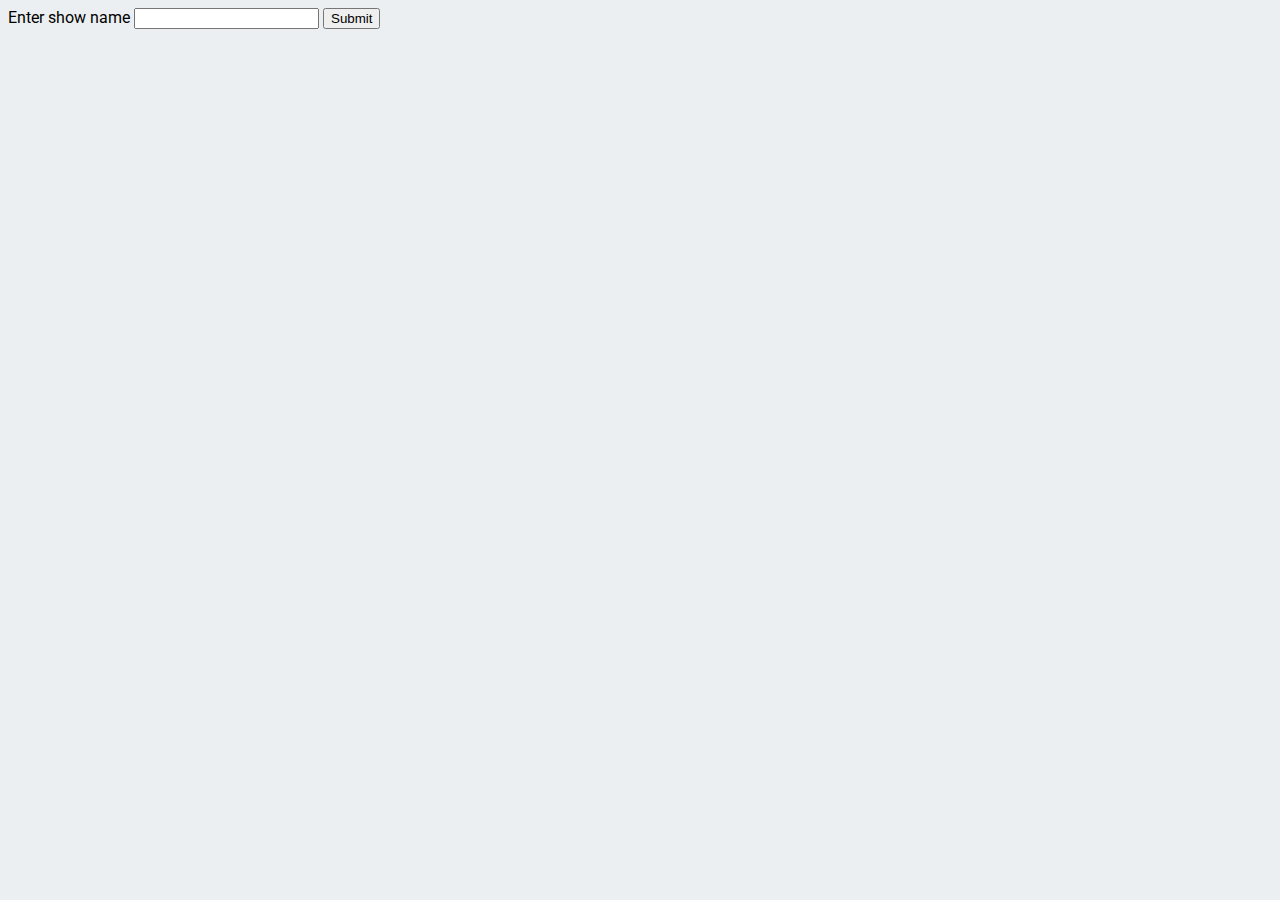
<file: index.html>
<!DOCTYPE html>
<html>
    <head>
        <title>Week 4</title>
        <link rel="stylesheet" href="styles.css">
        <link rel="preconnect" href="https://fonts.googleapis.com">
        <link rel="preconnect" href="https://fonts.gstatic.com" crossorigin>
        <link href="https://fonts.googleapis.com/css2?family=Roboto&display=swap" rel="stylesheet">
    </head>

    <body>
        <nav class="navbar">
            <div class="info-container">
                <form id="info-form">
                    <label for="input-show">Enter show name</label>
                    <input type="text" id="input-show">
                    <button id="submit-data">Submit</button>
                </form>
            </div>
        </nav>

        <div class="show-container"></div>
    </body>

    <script src="fetcher.js" defer></script>
</html>
</file>
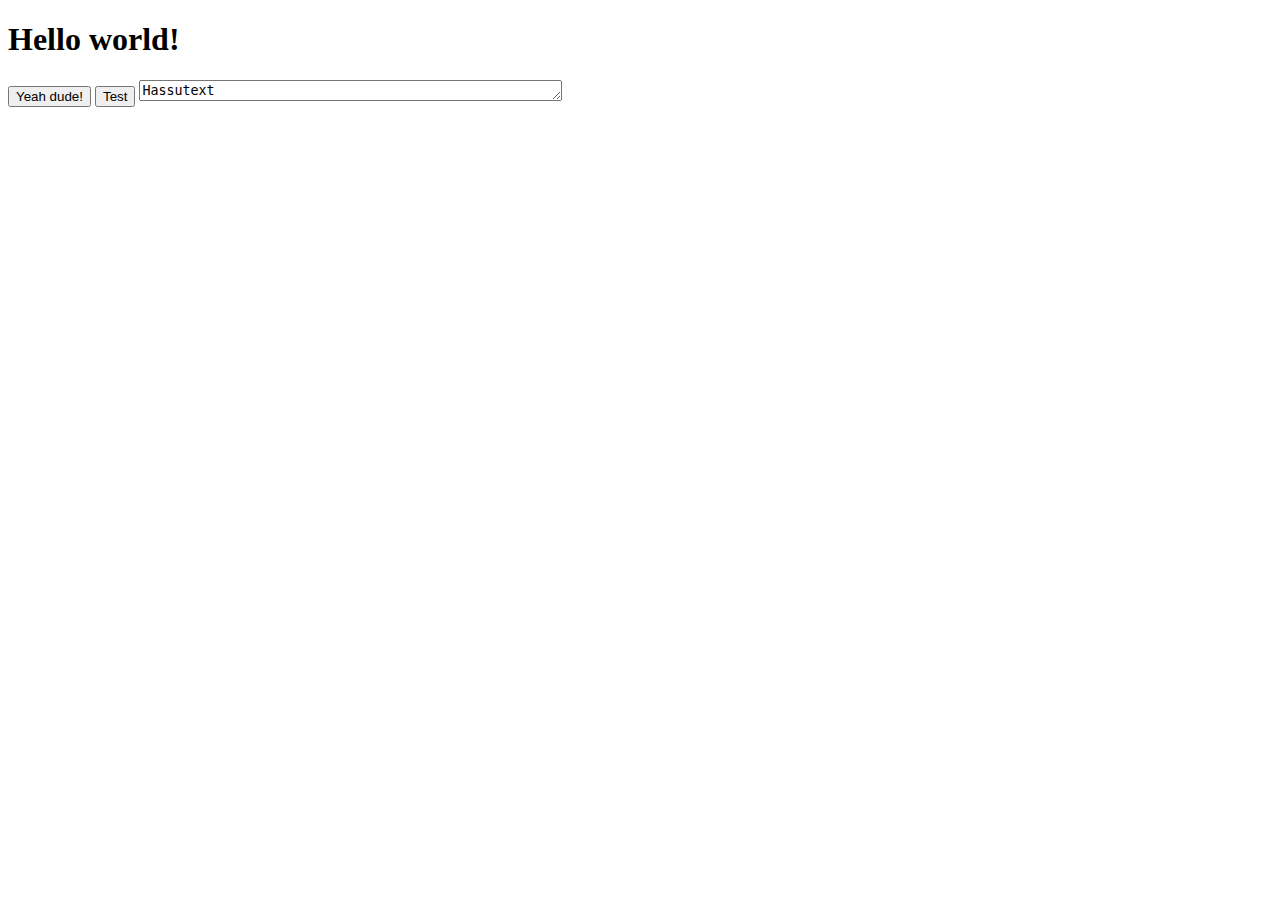
<file: week-1/index.html>
<!DOCTYPE html>
<html>
    <head>
        <title>Week 1</title>
    </head>

    <body>
        <h1 id=title>
            Hello world!
        </h1>

        <button id=my-button onclick="buttonMoiMaailma()">
            Yeah dude!
        </button>

        <button id=add-data onclick="buttonAppendText()">
            Test
        </button>

        <textarea rows="1" cols="50" id=customtext>Hassutext</textarea>

        <ul id="list">
        </ul>
    </body>

    <script src="button.js" defer></script>
</html>
</file>
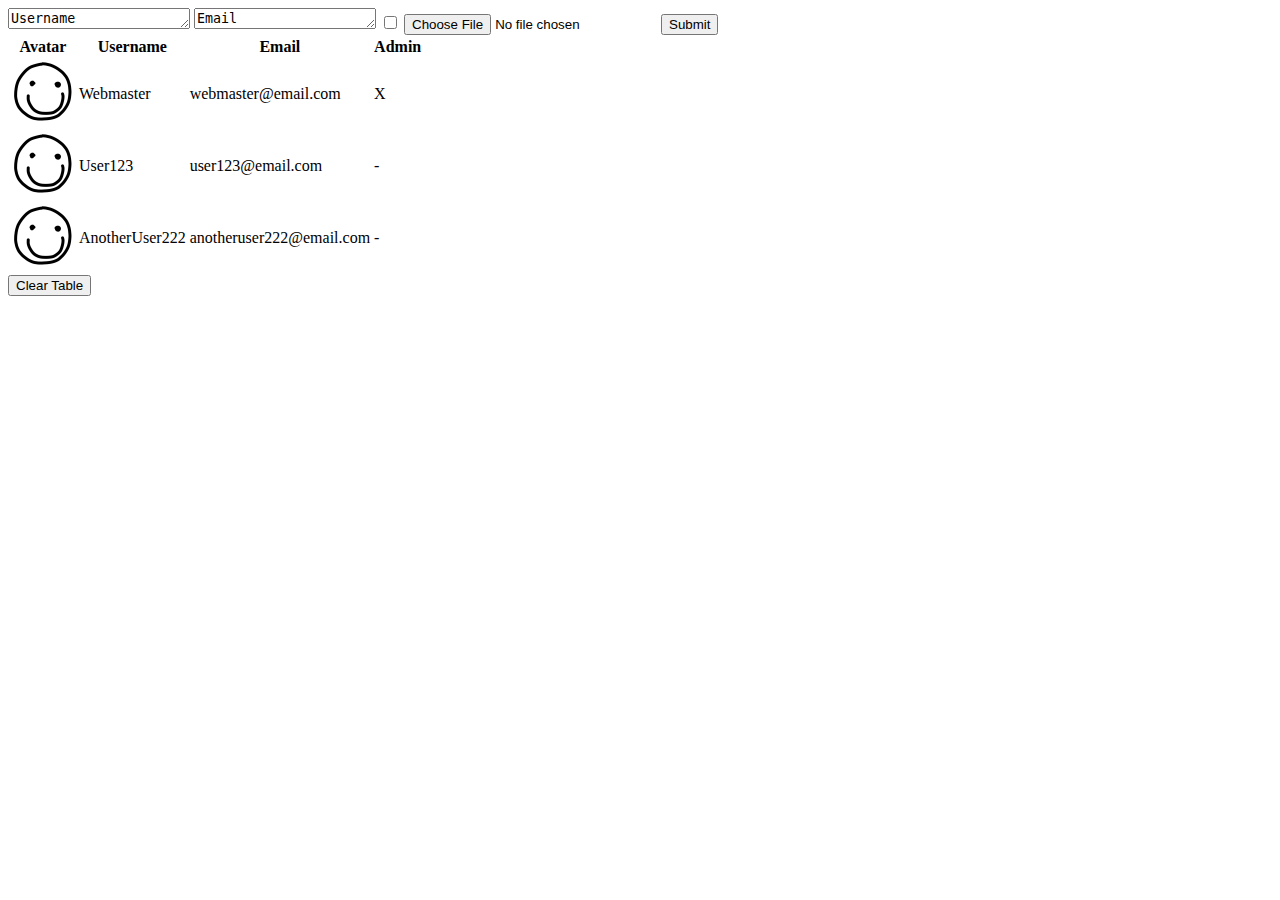
<file: week-2/index.html>
<!DOCTYPE html>
<html>
    <head>
        <title>Week 2</title>
    </head>

    <body>
        <textarea rows="1" cols="20" id="input-username">Username</textarea>
        <textarea rows="1" cols="20" id="input-email">Email</textarea>
        <input type="checkbox" name="Admin" value="" id="input-admin">
        <input type="file" name="Avatar" value="" id="input-image" accept="image/*">
        <button type="button" id="submit-data" onclick="buttonSubmit()">Submit</button>

        <table id="table">
            <tr>
                <th>Avatar</th>
                <th>Username</th>
                <th>Email</th>
                <th>Admin</th>
            </tr>
            <tr>
                <td><img src="default.jpg" alt="Avatar" style="width:64px;height:64px;"></td>
                <td>Webmaster</td>
                <td>webmaster@email.com</td>
                <td>X</td>
            </tr>
            <tr>
                <td><img src="default.jpg" alt="Avatar" style="width:64px;height:64px;"></td>
                <td>User123</td>
                <td>user123@email.com</td>
                <td>-</td>
            </tr>
            <tr>
                <td><img src="default.jpg" alt="Avatar" style="width:64px;height:64px;"></td>
                <td>AnotherUser222</td>
                <td>anotheruser222@email.com</td>
                <td>-</td>
            </tr>
        </table>
        
        <button type="button" id="empty-table" onclick="clearTable()">Clear Table</button>
    </body>
    
    <script src="formhandler.js" defer></script>
</html>
</file>
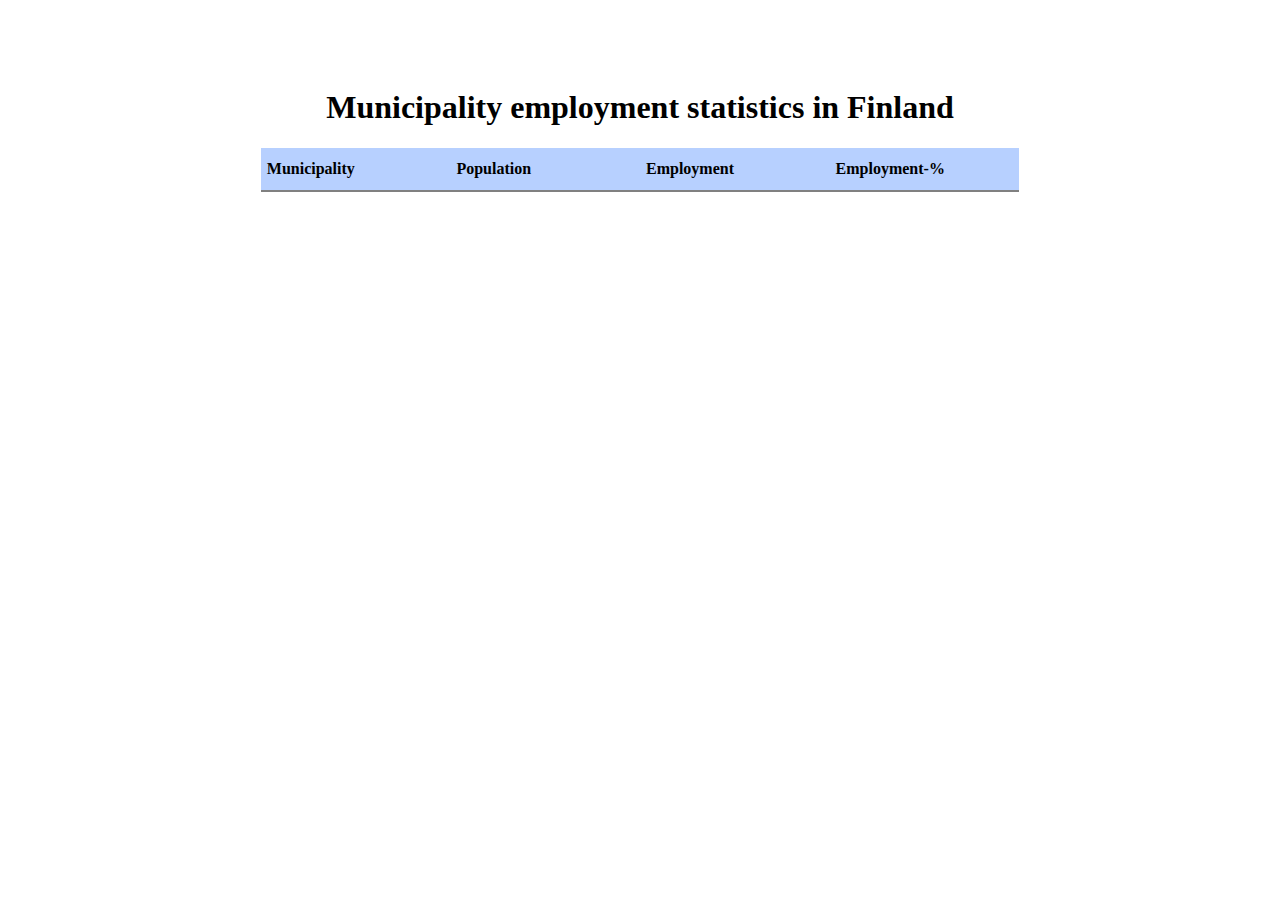
<file: week-3/index.html>
<!DOCTYPE html>
<html>
    <head>
        <title>Week 3</title>
        <link rel="stylesheet" href="styles.css">
    </head>

    <body>
        <div class="center">
            <table>
                <h1>Municipality employment statistics in Finland</h1>
                <thead>
                    <th>Municipality</th>
                    <th>Population</th>
                    <th>Employment</th>
                    <th>Employment-%</th>
                </thead>
                <tbody id="tablebody">
                </tbody>
            </table>
        </div>
    </body>

    <script src="dataparse.js" defer></script>
</html>
</file>
<file: styles.css>
body {
    background-color: #eceff1;
    font-family: "Roboto", sans-serif
}

.show-container {
    padding-left: 10px;
    padding-right: 10px;
}

.show-data {
    width: 100%;
    background-color: #cfd8dc;
    margin-top: 10px;
    margin-bottom: 10px;
    padding: 10px;
    border-radius: 6px;
    box-shadow: rgba(0, 0, 0, 0.35) 0px 5px 15px;
}

.show-data h1 {
    text-align: center;
}

.show-data img {
    display: block;
}

.show-info {
    width: 100%;
}

@media (min-width: 800px) {
    .show-data {
        display: flex;
    }

    .show-info {
        padding: 10px;
    }
}

@media (max-width: 800px) {
    .show-data img {
        margin: auto;
    }

    .show-data p {
        text-align: center;
        padding: 10px;
    }
}
</file>
<file: week-3/styles.css>
body {
    font-family: "Verdana, Arial, sans-serif";
}

td {
    padding: 6px;
    border-bottom: 1px solid gray;
}

tbody tr:nth-child(even) {
    background-color: #f2f2f2;
}

tbody tr:nth-child(odd) {
    background-color: #ffffff;
}

th {
    background-color: #b7d0ff;
    font: bold;
    padding: 12px 0px 12px 6px;
    border-bottom: 2px solid gray;
}

table {
    border-collapse: collapse;
    font-size: 16px;
    text-align: left;
    table-layout: fixed;
    width: 100%;
}

.center {
    margin: auto;
    padding: 60px;
    width: 60%;
}

h1 {
    text-align: center;
}
</file>
